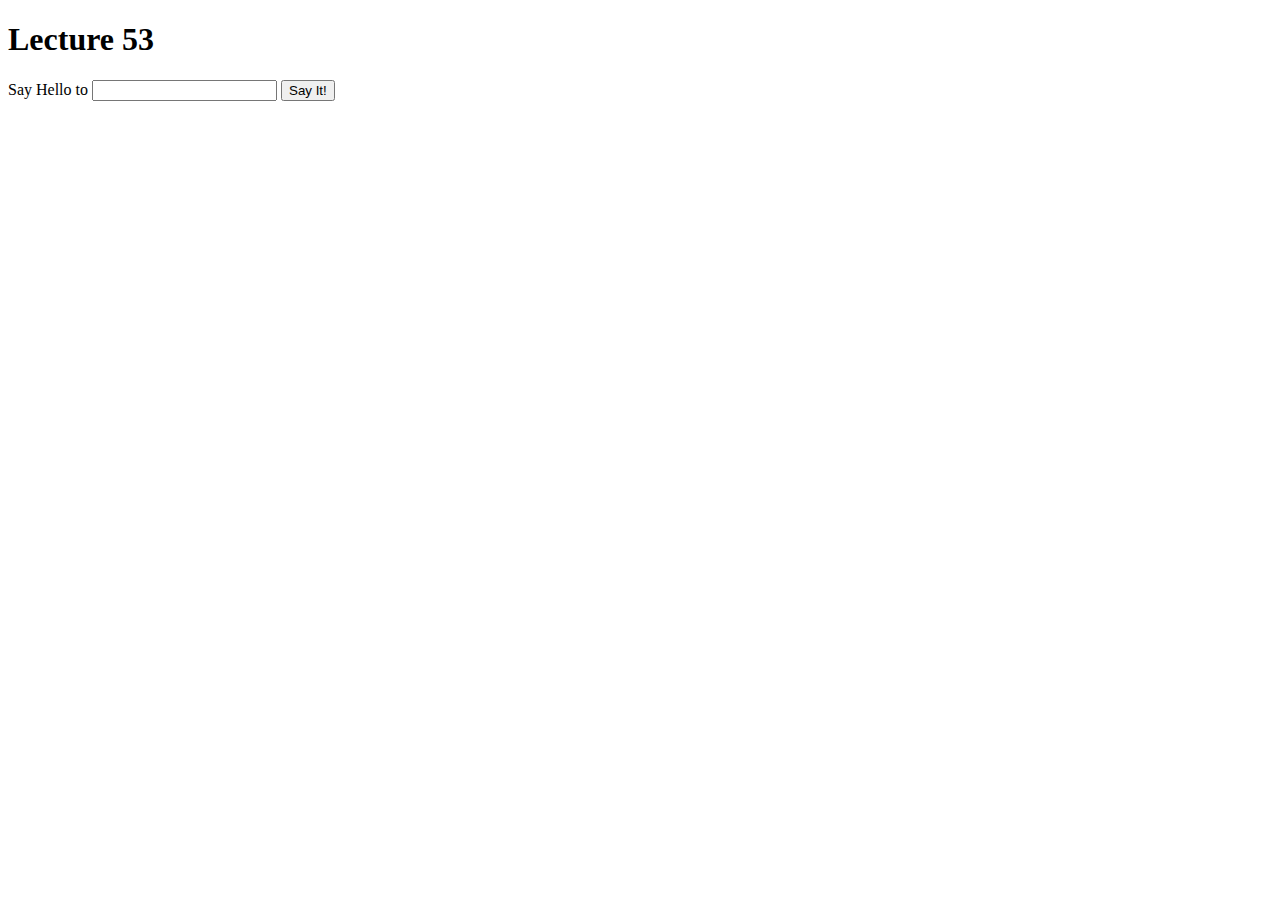
<file: DOM Manipulation/index.html>
<!DOCTYPE html>
<html>
<head>
	<meta charset="utf-8">
	<script src="script.js"></script>
</head>
<body>
	<h1 id="title">Lecture 53</h1>

	<p>
	 Say Hello to
	 <input id="name" type="text">
	 <button onclick="sayHello();">
	  Say It! 
	 </button>
	</p>

	<div id="content"></div>

</body>
</html>
</file>
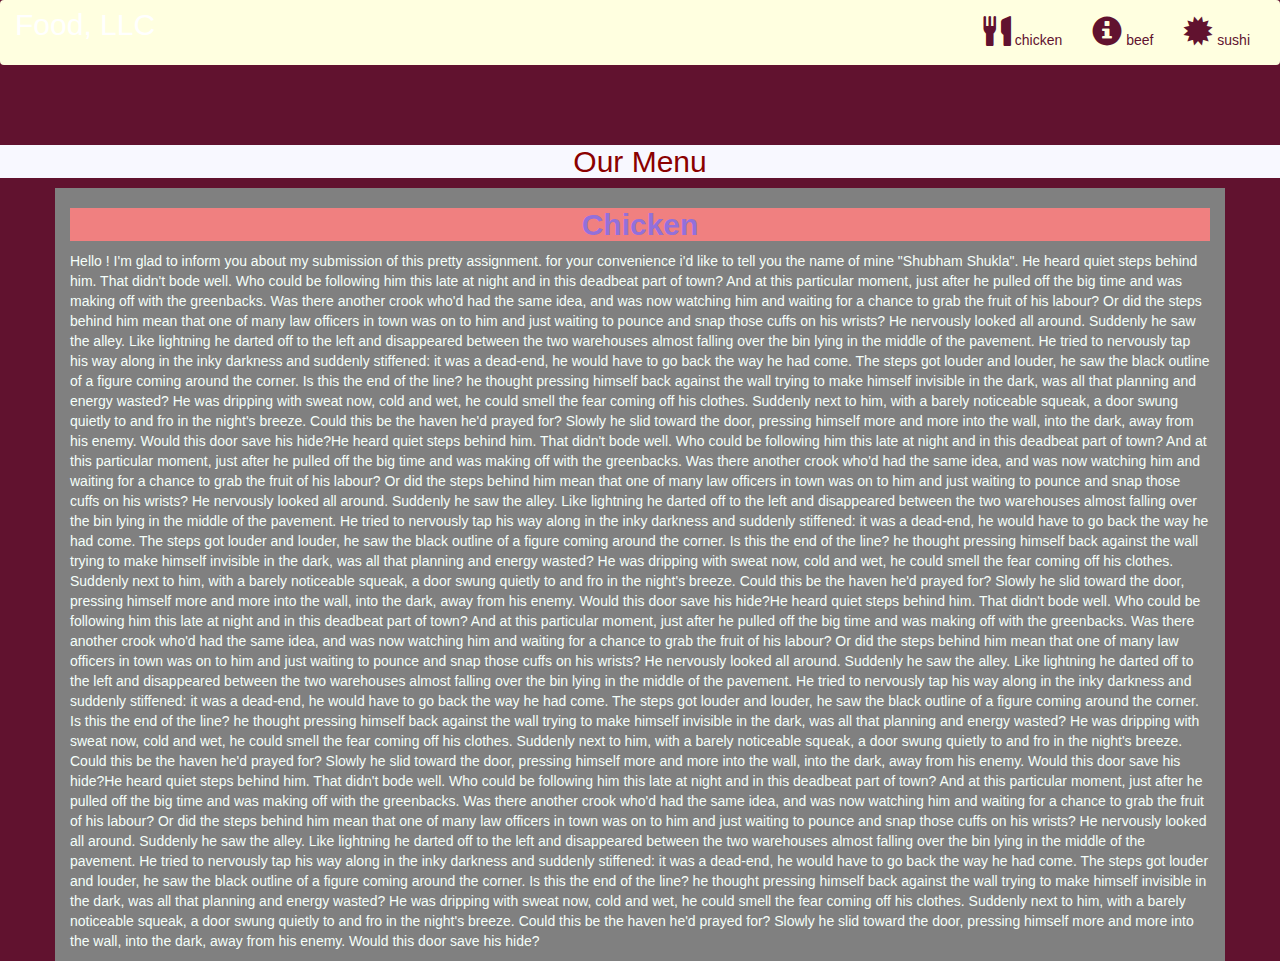
<file: module-3/index.html>
<!DOCTYPE html>
<html lang="en">
<head>
  <title>Bootstrap Layout</title>
  <meta charset="utf-8">
  <meta name="viewport" content="width=device-width, initial-scale=1">
  <link rel="stylesheet" href="https://maxcdn.bootstrapcdn.com/bootstrap/3.4.1/css/bootstrap.min.css">
  <link rel="stylesheet" type="text/css" href="style.css">
  <script src="https://ajax.googleapis.com/ajax/libs/jquery/3.5.1/jquery.min.js"></script>
  <script src="https://maxcdn.bootstrapcdn.com/bootstrap/3.4.1/js/bootstrap.min.js"></script>
</head>
<body>

<nav class="navbar navbar-inverse">
  <div class="container-fluid">
    <div class="navbar-header">
      <button type="button" class="navbar-toggle" data-toggle="collapse" data-target="#myNavbar">
        <span class="icon-bar"></span>
        <span class="icon-bar"></span>
        <span class="icon-bar"></span>                        
      </button>
      <a class="navbar-brand" href="#" >Food, LLC</a>
    </div>
    <div class="collapse navbar-collapse" id="myNavbar">
    
      <ul class="nav navbar-nav navbar-right" >
        <li style>
        <a href="#" > 
        <span class="glyphicon glyphicon-cutlery"></span> chicken</a>
        </li>
        <li>
        <a href="#" >
        <span class="glyphicon glyphicon-info-sign"></span> beef</a>
        </li>
        <li>
        <a href="#">
        <span class="glyphicon glyphicon-certificate"></span> sushi</a>
        </li>
      </ul>
    </div>
  </div>
</nav>
<br>
<br>  
<h1 class="text-center">Our Menu</h1>


<div id="main-content" class="container">
  <div id="home-tiles" class="row">
      <div class="col-lg-12 col-md-12 col-sm-12">
            
          <h2>Chicken</h2>
            <p>
              Hello ! I'm glad to inform you about my submission of this pretty assignment. for your convenience i'd like to tell you the name of mine "Shubham Shukla". He heard quiet steps behind him. That didn't bode well. Who could be following him this late at night and in this deadbeat part of town? And at this particular moment, just after he pulled off the big time and was making off with the greenbacks. Was there another crook who'd had the same idea, and was now watching him and waiting for a chance to grab the fruit of his labour? Or did the steps behind him mean that one of many law officers in town was on to him and just waiting to pounce and snap those cuffs on his wrists? He nervously looked all around. Suddenly he saw the alley. Like lightning he darted off to the left and disappeared between the two warehouses almost falling over the bin lying in the middle of the pavement. He tried to nervously tap his way along in the inky darkness and suddenly stiffened: it was a dead-end, he would have to go back the way he had come. The steps got louder and louder, he saw the black outline of a figure coming around the corner. Is this the end of the line? he thought pressing himself back against the wall trying to make himself invisible in the dark, was all that planning and energy wasted? He was dripping with sweat now, cold and wet, he could smell the fear coming off his clothes. Suddenly next to him, with a barely noticeable squeak, a door swung quietly to and fro in the night's breeze. Could this be the haven he'd prayed for? Slowly he slid toward the door, pressing himself more and more into the wall, into the dark, away from his enemy. Would this door save his hide?He heard quiet steps behind him. That didn't bode well. Who could be following him this late at night and in this deadbeat part of town? And at this particular moment, just after he pulled off the big time and was making off with the greenbacks. Was there another crook who'd had the same idea, and was now watching him and waiting for a chance to grab the fruit of his labour? Or did the steps behind him mean that one of many law officers in town was on to him and just waiting to pounce and snap those cuffs on his wrists? He nervously looked all around. Suddenly he saw the alley. Like lightning he darted off to the left and disappeared between the two warehouses almost falling over the bin lying in the middle of the pavement. He tried to nervously tap his way along in the inky darkness and suddenly stiffened: it was a dead-end, he would have to go back the way he had come. The steps got louder and louder, he saw the black outline of a figure coming around the corner. Is this the end of the line? he thought pressing himself back against the wall trying to make himself invisible in the dark, was all that planning and energy wasted? He was dripping with sweat now, cold and wet, he could smell the fear coming off his clothes. Suddenly next to him, with a barely noticeable squeak, a door swung quietly to and fro in the night's breeze. Could this be the haven he'd prayed for? Slowly he slid toward the door, pressing himself more and more into the wall, into the dark, away from his enemy. Would this door save his hide?He heard quiet steps behind him. That didn't bode well. Who could be following him this late at night and in this deadbeat part of town? And at this particular moment, just after he pulled off the big time and was making off with the greenbacks. Was there another crook who'd had the same idea, and was now watching him and waiting for a chance to grab the fruit of his labour? Or did the steps behind him mean that one of many law officers in town was on to him and just waiting to pounce and snap those cuffs on his wrists? He nervously looked all around. Suddenly he saw the alley. Like lightning he darted off to the left and disappeared between the two warehouses almost falling over the bin lying in the middle of the pavement. He tried to nervously tap his way along in the inky darkness and suddenly stiffened: it was a dead-end, he would have to go back the way he had come. The steps got louder and louder, he saw the black outline of a figure coming around the corner. Is this the end of the line? he thought pressing himself back against the wall trying to make himself invisible in the dark, was all that planning and energy wasted? He was dripping with sweat now, cold and wet, he could smell the fear coming off his clothes. Suddenly next to him, with a barely noticeable squeak, a door swung quietly to and fro in the night's breeze. Could this be the haven he'd prayed for? Slowly he slid toward the door, pressing himself more and more into the wall, into the dark, away from his enemy. Would this door save his hide?He heard quiet steps behind him. That didn't bode well. Who could be following him this late at night and in this deadbeat part of town? And at this particular moment, just after he pulled off the big time and was making off with the greenbacks. Was there another crook who'd had the same idea, and was now watching him and waiting for a chance to grab the fruit of his labour? Or did the steps behind him mean that one of many law officers in town was on to him and just waiting to pounce and snap those cuffs on his wrists? He nervously looked all around. Suddenly he saw the alley. Like lightning he darted off to the left and disappeared between the two warehouses almost falling over the bin lying in the middle of the pavement. He tried to nervously tap his way along in the inky darkness and suddenly stiffened: it was a dead-end, he would have to go back the way he had come. The steps got louder and louder, he saw the black outline of a figure coming around the corner. Is this the end of the line? he thought pressing himself back against the wall trying to make himself invisible in the dark, was all that planning and energy wasted? He was dripping with sweat now, cold and wet, he could smell the fear coming off his clothes. Suddenly next to him, with a barely noticeable squeak, a door swung quietly to and fro in the night's breeze. Could this be the haven he'd prayed for? Slowly he slid toward the door, pressing himself more and more into the wall, into the dark, away from his enemy. Would this door save his hide?
            </p>
      </div>
    </div>
</div>

</body>
</html>
</file>
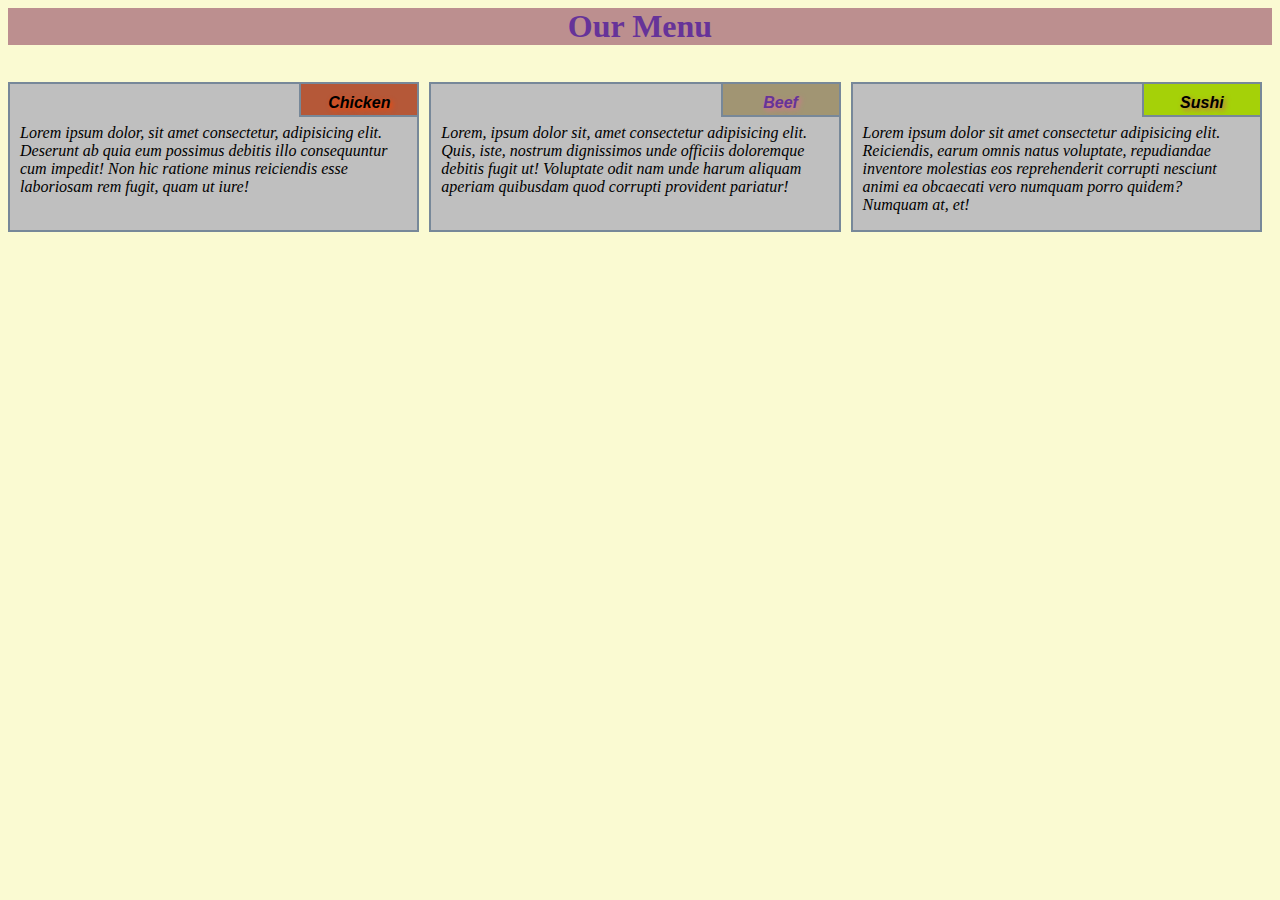
<file: style_css/index.html>
<html lang="en">
<head>
	<meta charset="UTF-8">
	<meta name="viewport" content="width=device-width, initial-scale=1.0">
	 <link rel="stylesheet" href="css/style.css">
	<title>Responsive Workspace</title>



</head>
<body>
	<div class="row">
	<h1>Our Menu</h1>
  <div class="col-lg-4 col-md-6 col-sm-12" id="container">
    <p>Lorem ipsum dolor, sit amet consectetur, adipisicing elit. Deserunt ab quia eum possimus debitis illo consequuntur cum impedit! Non hic ratione minus reiciendis esse laboriosam rem fugit, quam ut iure!</p>
  	<p id="p1">Chicken</p>

  	</div>

  

  <div class="col-lg-4 col-md-6 col-sm-12" id="container"><p>Lorem, ipsum dolor sit, amet consectetur adipisicing elit. Quis, iste, nostrum dignissimos unde officiis doloremque debitis fugit ut! Voluptate odit nam unde harum aliquam aperiam quibusdam quod corrupti provident pariatur!</p>

  	<p id="p2">Beef</p>

  </div>

  <div class="col-lg-4 col-md-12 col-sm-12" id="container"><p>Lorem ipsum dolor sit amet consectetur adipisicing elit. Reiciendis, earum omnis natus voluptate, repudiandae inventore molestias eos reprehenderit corrupti nesciunt animi ea obcaecati vero numquam porro quidem? Numquam at, et!</p>

  	<p  id="p3">Sushi</p>

  </div>

	</div>	

</body>
</html>
</file>
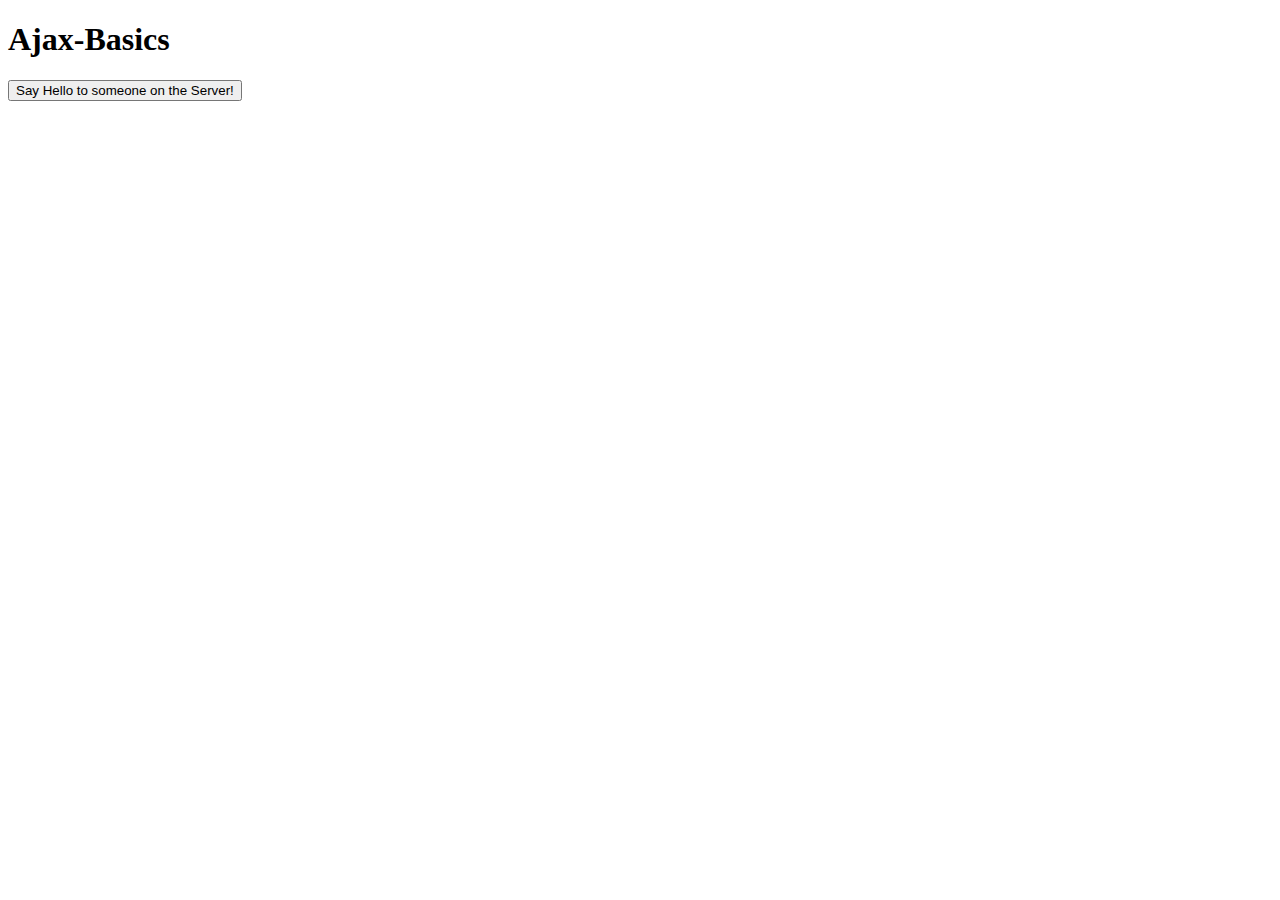
<file: Ajax-Basics/js/index.html>
<!DOCTYPE html>
<html lang="en">
<head>
	<meta charset="utf-8">
	<script src="ajax-utils.js"></script>
	<script src="script.js"></script>
</head>
<body>
	<h1 id="title">Ajax-Basics</h1>

	<p>
		<button>
			Say Hello to someone on the Server!
		</button>
	</p>


	<div id="content"></div>
</body>
</html>
</file>
<file: module-3/style.css>
*{
	margin: 0;
	padding: 0;
	
}
.navbar{

border: none;
background-color: lightyellow;
color: #61122F;
}
body{
	background-color: #61122F;
	color: mintcream;
}
.glyphicon{
	font-size: 30px;
	color:#61122F; 
}

.center{
	width: 90%;
	background-color: grey;

}
.container
{
	background-color: grey;
	position: relative;
}
.text-center{
	font-size: 30px;
}
h1{
	color: darkred;
	background-color: ghostwhite;
}

h2{
	text-align: center;
	font-weight: bold;
	background-color: lightcoral;
	color: mediumpurple;
}

#myNavbar ul li a {
	color: #61122F;
}
.navbar-brand{
font-size: 30px;	
}
</file>
<file: style_css/css/style.css>
*{
  box-sizing: border-box;
}

body{
  background-color: lightgoldenrodyellow;
}

h1{
  text-align: center;
  color: rebeccapurple;
  background-color: rosybrown;
}

p {
  background-color: #bfbfbf;
  border: 2px solid lightslategrey;
  height: 150px;
  margin-right: 10px;
  padding: 40px 10px 5px 10px;
  overflow: hidden;
  font-style: oblique;
}


#container {
  position: relative;
  
}

#p1 {
  background-color: #B55838;
  position: absolute;
  top: 0;
  right: 0;
  font-weight: bold;
  height: 35px;
  width: 120px;
  padding: 10px;
  text-align: center;
  text-shadow: 2px 2px 5px orangered;
  font-family: Arial, fantasy, sans-serif;

}
#p2 {
  background-color:#A19573 ;
  color: rebeccapurple;
  position: absolute;
  top: 0;
  right: 0;
  font-weight: bold;
  height: 35px;
  width: 120px;
  padding: 10px;
  text-align: center;
  text-shadow: 2px 2px 5px palevioletred;
  font-family: Arial, Helvetica, sans-serif;

}
#p3 {
 background-color: #A5D108;
  position: absolute;
  top: 0;
  right: 0;
  font-weight: bold;
  height: 35px;
  width: 120px;
  padding: 10px;
  text-align: center;
  text-shadow: 2px 2px 5px indianred;
  font-family: Arial, Helvetica, sans-serif;

}


.row {
  width: 100%;

}


/********** Large devices only **********/
@media (min-width: 992px) {
  .col-lg-1, .col-lg-2, .col-lg-3, .col-lg-4, .col-lg-5, .col-lg-6, .col-lg-7, .col-lg-8, .col-lg-9, .col-lg-10, .col-lg-11, .col-lg-12 {
    float: left;
  }
  .col-lg-1 {
    width: 8.33%;
  }
  .col-lg-2 {
    width: 16.66%;
  }
  .col-lg-3 {
    width: 25%;
  }
  .col-lg-4 {
    width: 33.33%;
  
  }
  .col-lg-5 {
    width: 41.66%;
  }
  .col-lg-6 {
    width: 50%;
  }
  .col-lg-7 {
    width: 58.33%;
  }
  .col-lg-8 {
    width: 66.66%;
  }
  .col-lg-9 {
    width: 74.99%;
  }
  .col-lg-10 {
    width: 83.33%;
  }
  .col-lg-11 {
    width: 91.66%;
  }
  .col-lg-12 {
    width: 100%;
  }

  
}

/********** Medium devices only **********/
@media (min-width: 768px) and (max-width: 991px) {
  .col-md-1, .col-md-2, .col-md-3, .col-md-4, .col-md-5, .col-md-6, .col-md-7, .col-md-8, .col-md-9, .col-md-10, .col-md-11, .col-md-12 {
    float: left;
   
  }
  .col-md-1 {
    width: 8.33%;
  }
  .col-md-2 {
    width: 16.66%;
  }
  .col-md-3 {
    width: 25%;
  }
  .col-md-4 {
    width: 33.33%;
  }
  .col-md-5 {
    width: 41.66%;
  }
  .col-md-6 {
    width: 50%;
  }
  .col-md-7 {
    width: 58.33%;
  }
  .col-md-8 {
    width: 66.66%;
  }
  .col-md-9 {
    width: 74.99%;
  }
  .col-md-10 {
    width: 83.33%;
  }
  .col-md-11 {
    width: 91.66%;
  }
  .col-md-12 {
    width: 100%;
  }
}

/********** Mobile only **********/
@media (max-width: 767px) {
  .col-sm-1, .col-sm-2, .col-sm-3, .col-sm-4, .col-sm-5, .col-sm-6, .col-sm-7, .col-sm-8, .col-sm-9, .col-sm-10, .col-sm-11, .col-sm-12 {
    float: left;
  }
  .col-sm-1 {
    width: 8.33%;
  }
  .col-sm-2 {
    width: 16.66%;
  }
  .col-sm-3 {
    width: 25%;
  }
  .col-sm-4 {
    width: 33.33%;
  
  }
  .col-sm-5 {
    width: 41.66%;
  }
  .col-sm-6 {
    width: 50%;
  }
  .col-sm-7 {
    width: 58.33%;
  }
  .col-sm-8 {
    width: 66.66%;
  }
  .col-sm-9 {
    width: 74.99%;
  }
  .col-sm-10 {
    width: 83.33%;
  }
  .col-sm-11 {
    width: 91.66%;
  }
  .col-sm-12 {
    width: 100%;
  }

  
}
</file>
